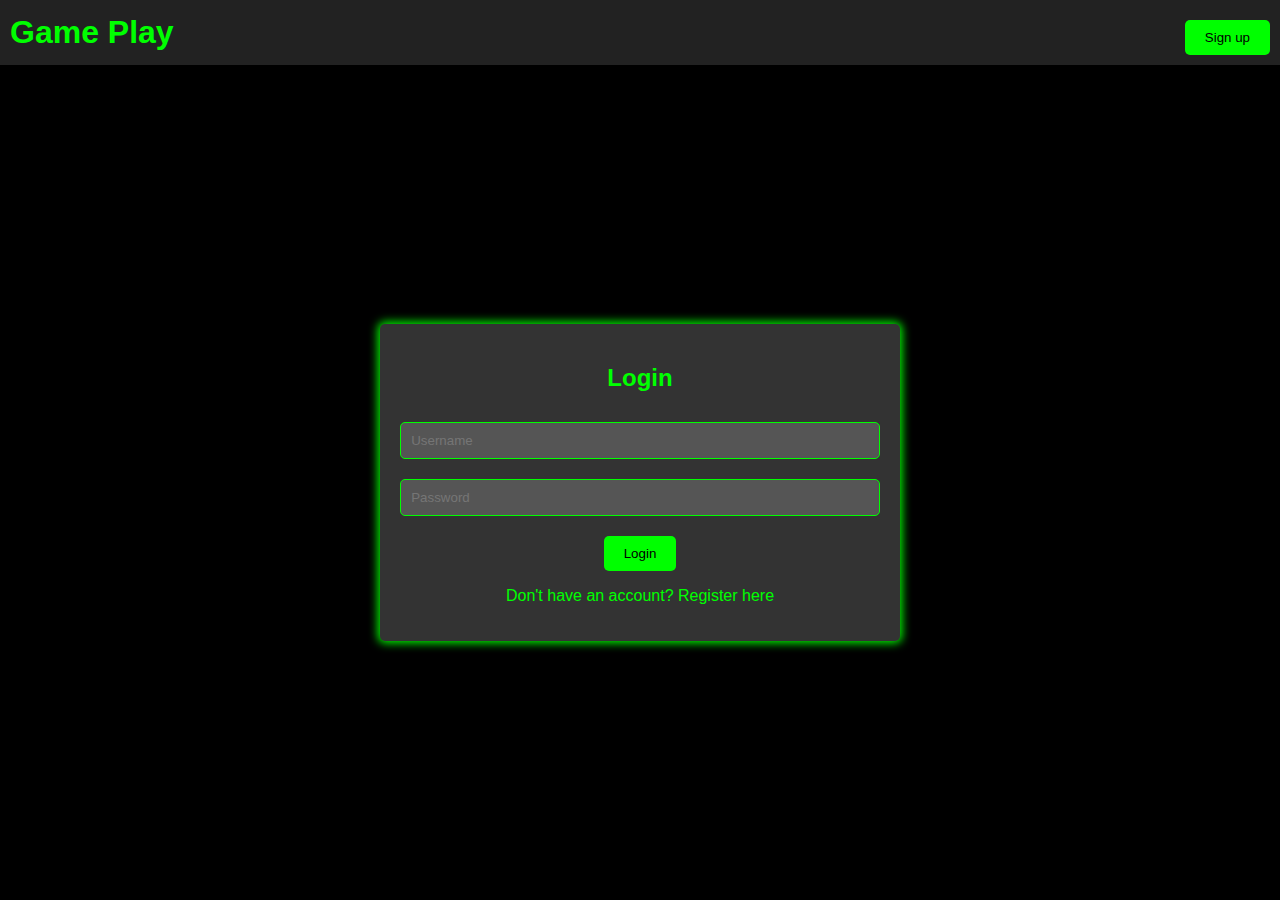
<file: index.html>
<!DOCTYPE html>
<html lang="en">
<head>
    <meta charset="UTF-8">
    <meta name="viewport" content="width=device-width, initial-scale=1.0">
    <title>Knockout Login</title>
    <link rel="stylesheet" href="style.css">
    <script src="index.js" defer></script>
</head>
<body>
    <header>
        <h1>Game Play</h1>
        <button onclick="showRegister()">Sign up</button>
    </header>
    <main>
        <div id="login-layer">
            <h2>Login</h2>
            <input type="text" id="login-username" placeholder="Username">
            <input type="password" id="login-password" placeholder="Password">
            <button onclick="login()">Login</button>
            <p>Don't have an account? <a onclick="showRegister()">Register here</a></p>
        </div>
        <div id="register-layer" style="display:none;">
            <h2>Register</h2>
            <input type="text" id="register-name" placeholder="Full Name">
            <input type="text" id="register-username" placeholder="Username">
            <input type="password" id="register-password" placeholder="Password">
            <input type="email" id="register-email" placeholder="Email">
            <button onclick="register()">Create Account</button>
            <p>Already have an account? <a onclick="showLogin()">Login here</a></p>
        </div>
    </main>
</body>
</html>
</file>
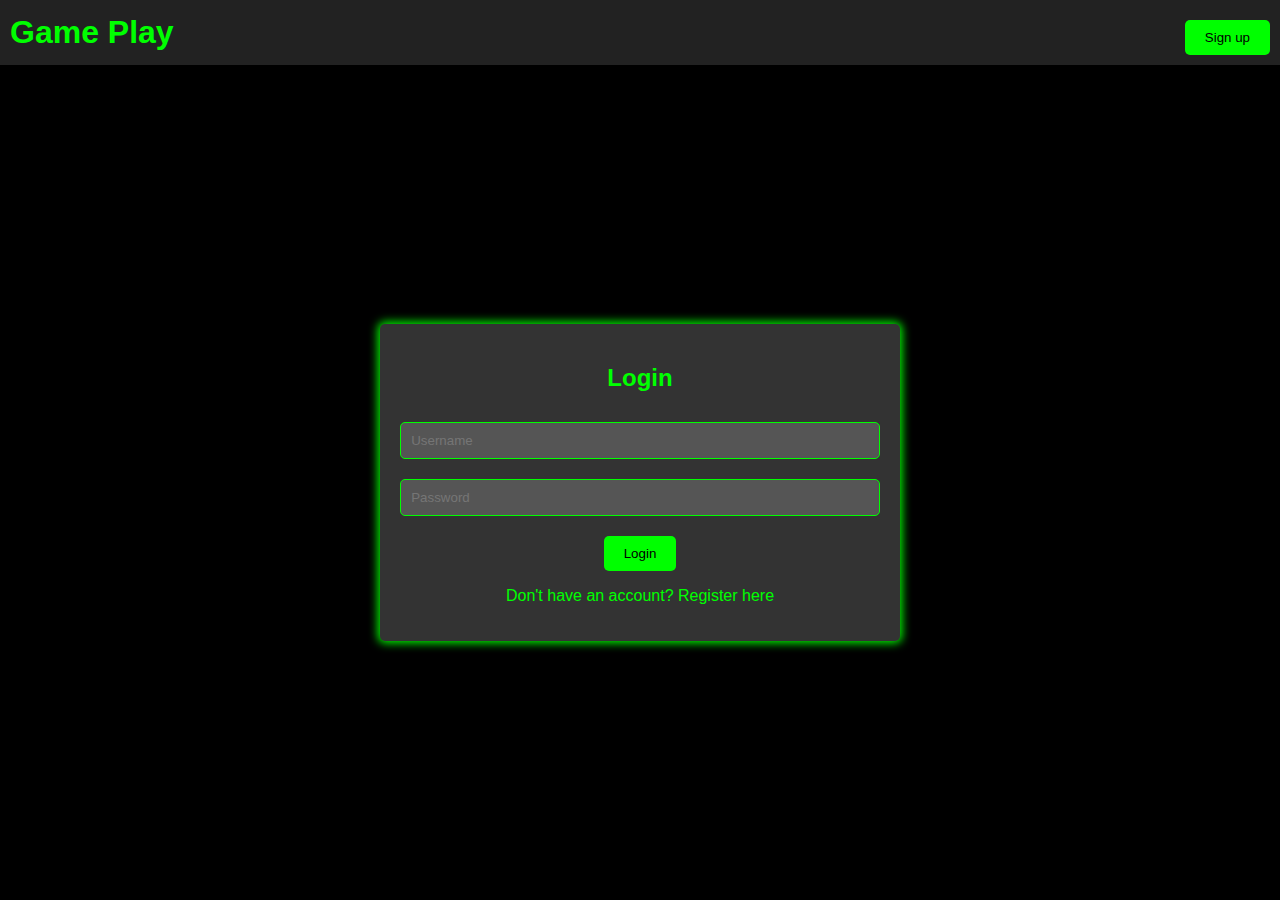
<file: game.html>
<!DOCTYPE html>
<html lang="en">
<head>
    <meta charset="UTF-8">
    <meta name="viewport" content="width=device-width, initial-scale=1.0">
    <title>Knockout Game</title>
    <link rel="stylesheet" href="style.css">
    <script src="game.js" defer></script>
</head>
<body>
    <header>
        <h1>Welcome, <span id="user-name"></span></h1>
    </header>
    <main>
        <div id="select-knockout">
            <h2>Select Your Knockout Number</h2>
            <button onclick="selectKnockout(6)">6</button>
            <button onclick="selectKnockout(7)">7</button>
            <button onclick="selectKnockout(8)">8</button>
            <button onclick="selectKnockout(9)">9</button>
        </div>
        <div id="game-play" style="display:none;">
            <h2>Knockout Game</h2>
            <p>Your Knockout Number: <span id="knockout-number"></span></p>
            <p>Total Score: <span id="total-score">0</span></p>
            <button id="rollBtn" onclick="rollDice()">Roll Dice</button>
            <div id="dice-container">
                <img id="dice1" src="d1.png" alt="Dice 1">
                <img id="dice2" src="d1.png" alt="Dice 2">
            </div>
            <p id="dice-result"></p>
        </div>
        <div id="game-over" style="position:absolute; display: none;">
            <img src="knockout.png" alt="Knockout" id="knockout-image">
            <p>Your total score is <span id="final-score"></span>.</p>
            <button onclick="resetGame()">Play Again</button>
        </div>
    </main>
</body>
</html>
</file>
<file: style.css>
body {
    background: #000;
    color: #0f0;
    margin: 0;
    padding: 0;
    font-family: 'Quicksand', sans-serif;
    display: flex;
    flex-direction: column;
    height: 100vh;
}

header {
    background: #222;
    width: 100%;
    padding: 10px;
    display: flex;
    justify-content: space-between;
    align-items: center;
    box-sizing: border-box;
    top: 0;
}

header h1 {
    margin: 0;
    color: #0f0;
}

header button {
    background-color: #0f0;
    color: #000;
    border: none;
    padding: 10px 20px;
    cursor: pointer;
    border-radius: 5px;
}

main {
    display: flex;
    justify-content: center;
    align-items: center;
    flex-direction: column;
    height: 100%;
}

#login-layer, #register-layer {
    background: #333;
    padding: 20px;
    border-radius: 5px;
    box-shadow: 0px 0px 10px 2px #0f0;
    text-align: center;
}

input[type="text"], input[type="password"], input[type="email"] {
    background: #555;
    color: #0f0;
    border: 1px solid #0f0;
    padding: 10px;
    margin: 10px 0;
    width: 100%;
    box-sizing: border-box;
    border-radius: 5px;
}

button {
    background-color: #0f0;
    color: #000;
    border: none;
    padding: 10px 20px;
    cursor: pointer;
    border-radius: 5px;
    margin-top: 10px;
}

a {
    color: #0f0;
    cursor: pointer;
}

#game-over {
    text-align: center;
}

#knockout-image {
    width: 200px;
    height: auto;
    margin-bottom: 20px;
}

.dice-container {
    display: flex;
    justify-content: center;
    margin: 20px 0;
}

.dice {
    width: 50px;
    height: 50px;
    margin: 0 10px;
}
</file>
